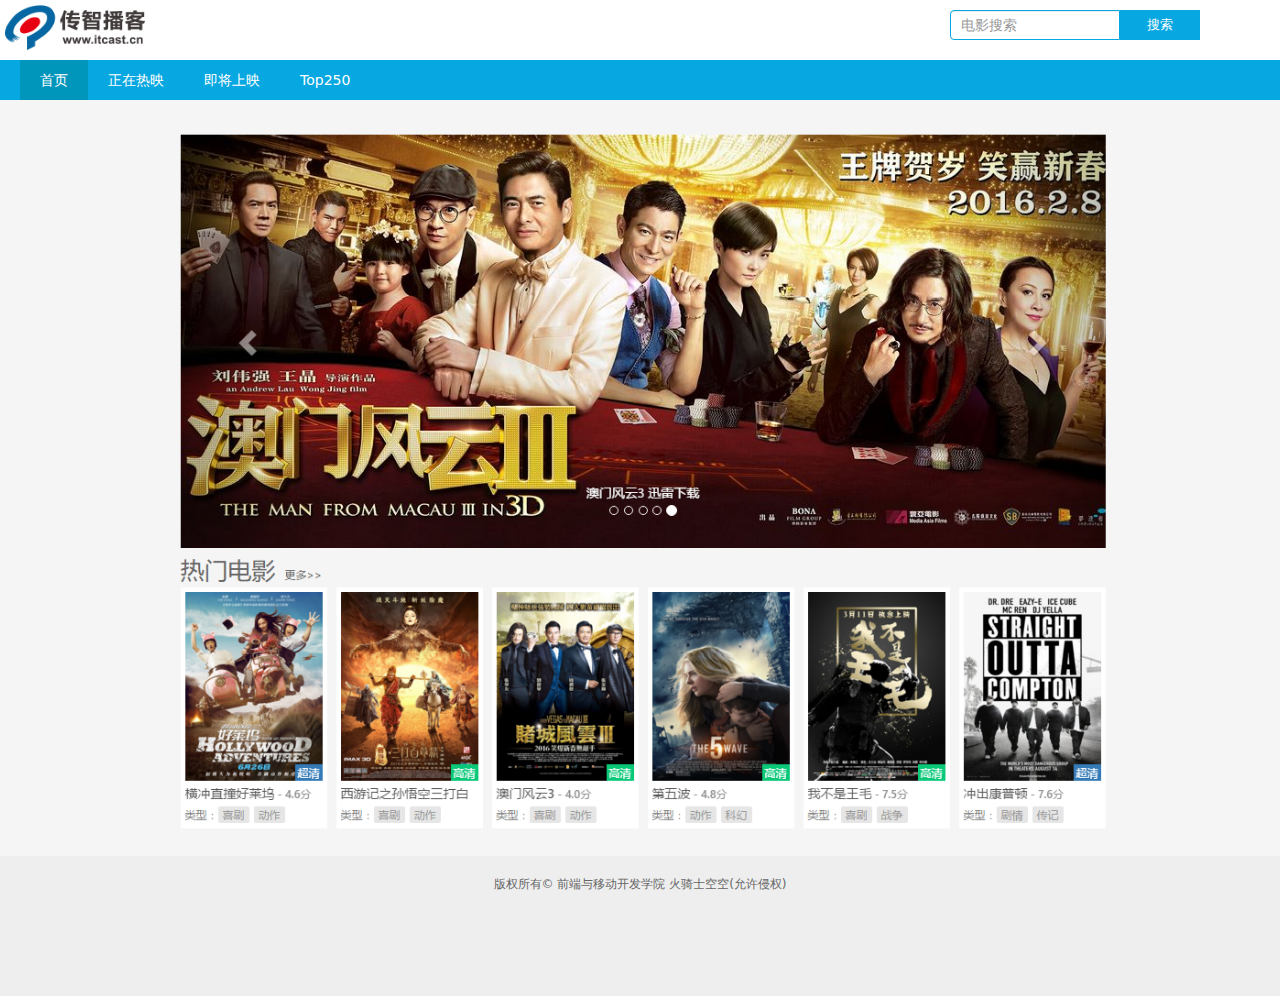
<file: app/index.html>
<!DOCTYPE html>
<html lang="en">

<head>
    <meta charset="UTF-8">
    <title>电影展示</title>
    <link rel="stylesheet" type="text/css" href="assets/css/wap.css">
    <link rel="stylesheet" href="assets/css/reset.css">
</head>

<body ng-app="moviecat">
    <div class="top">
        <div class="header" ng-controller="mainController">
            <a href="#/home_page"><img src="assets/img/logo.png" alt=""></a>
            <div class="search">
                <form ng-submit="search()">
                <input ng-model="query" class="my-input" type="text" placeholder="电影搜索">
                <button type="submit">搜索</button>
                </form>
            </div>
        </div>
        <nav class="nav">
            <ul>
                <!--li中添加 active 类样式，显示焦点状态。-->
                <li auto-active="active"><a href="#/home_page">首页</a></li>
                <li auto-active="active"><a href="#/in_theaters">正在热映</a></li>
                <li auto-active="active"><a href="#/coming_soon">即将上映</a></li>
                <li auto-active="active"><a href="#/top250">Top250</a></li>
            </ul>
        </nav>
    </div>
    <div class="container">
      <ng-view></ng-view>
    <!--电影列表开始-->

        <!--电影列表结束-->

        <!-- 电影详情开始 -->

        <!-- 电影详情结果 -->
        <!--其他-->
    </div>
    <footer class="footer">
        <div class="container">
            <p>版权所有&copy; 前端与移动开发学院 火骑士空空(允许侵权)</p>
        </div>
    </footer>
    <!-- 百各庄 -->
    <script src="assets/js/prefixfree.min.js"></script>
    <script src="../node_modules/angular/angular.js"></script>
    <script src="../node_modules/angular-route/angular-route.js"></script>
    <script src="../home_page/module.js"></script>
    <script src="../movie_list/module.js"></script>
    <script src="../component/httpService.js"></script>
    <script src="../movie_detail/module.js"></script>
    <script src="../component/autoActive.js"></script>
    <script src="app.js"></script>
</body>

</html>
</file>
<file: app/assets/css/wap.css>
body {
    font-size: 14px;
    background: #F5F5F5;
}

.top {
    min-width: 1040px !important;
}

.top .header {
    background: #fff;
}

.top .header a {
    width: 150px;
    display: inline-block;
    height: 60px;
}

.top .header img {
    width: 100%;
    padding: 5px;
    box-sizing: border-box;
}

.top .header .search {
    margin: 10px 80px 0 0;
    float: right;
    width: 250px;
    height: 30px;
}

.top .header .search input {
    padding-left: 10px;
    border: none;
    width: 158px;
    height: 28px;
    float: left;
    border: 1px solid #07A7E1;
    font-size: 14px;
}

.top .header .search button {
    float: right;
    width: 80px;
    height: 30px;
    border: none;
    background: #07A7E1;
    color: #fff;
    cursor: pointer;
}

.top .nav {
    background: #07A7E1;
}

.top .nav ul {
    overflow: auto;
    color: #fff;
    padding-left: 20px;
}

.top .nav ul li {
    height: 40px;
    line-height: 40px;
    float: left;
}

.top .nav ul li.active {
    background: #0095bb;
}

.top .nav ul li a {
    display: block;
    padding: 0 20px;
    text-align: center;
}

.top .nav ul li a:hover {
    background: #0095bb;
}

.container {
    min-width: 1040px !important;
    background: #F5F5F5;
}

.container .list {
    margin: 0 auto;
    padding: 20px 25px;
}

.container .list ul {
    margin: 0 auto;
    width: 1080px;
    overflow: hidden;
}

.container .list ul li {
    margin: 12px 5px;
    padding: 4px;
    float: left;
    background: #fff;
    transition: all .3s;
}

.container .list ul li a {
    display: block;
}

.container .list ul li a img {
    width: 194px;
    height: 275.828px;
}

.container .list ul li .meta h4 {
    color: #555;
}

.container .list ul li .meta h4 span {
    display: inline-block;
    max-width: 100px;
    white-space: nowrap;
    overflow: hidden;
    text-overflow: ellipsis;
}

.container .list ul li .meta h4 em {
    float: right;
    display: inline-block;
    color: #8c8c8c;
}

.container .list ul li .meta .otherinfo {
    margin-top: 3px;
    color: #7E7E7E;
}

.container .list ul li .meta .otherinfo span {
    margin-left: 4px;
    padding: 1px 3px;
    color: #999;
    background: #e6e6e6;
    font-size: 12px;
}

.container .list ul li:hover {
    box-shadow: 0 10px 15px rgba(0, 0, 0, 0.4);
}

.container .list ul:after,
.container .list ul:after {
    content: ".";
    display: block;
    height: 0;
    clear: both;
    visibility: hidden;
}

.container .list .paging {
    text-align: center;
}

.container .list .paging .prev,
.container .list .paging .next {
    border: none;
    border-radius: 4px;
    background: #2aabd2;
    width: 100px;
    height: 40px;
    color: #fff;
    font-size: 14px;
    cursor: pointer;
}

.footer .container {
    padding: 20px 0;
    background: #eee;
    border-top: 1px #ccc;
    height: 100px;
    text-align: center;
    font-size: 12px;
    color: #666;
}


/*# sourceMappingURL=wap.css.map */

.cssload-wrap {
    position: absolute;
    margin: 0 auto 0;
    left: 50%;
    margin-left: -218px;
    transform: rotateX(75deg);
}

.cssload-circle {
    position: absolute;
    float: left;
    border: 1px solid white;
    animation: bounce 0.745s infinite ease-in-out alternate;
    -o-animation: bounce 0.745s infinite ease-in-out alternate;
    -ms-animation: bounce 0.745s infinite ease-in-out alternate;
    -webkit-animation: bounce 0.745s infinite ease-in-out alternate;
    -moz-animation: bounce 0.745s infinite ease-in-out alternate;
    border-radius: 100%;
    background: transparent;
    top: -73px;
    left: -73px;
}

.cssload-circle:nth-child(1) {
    margin: 0 288px;
    width: 10px;
    height: 10px;
    animation-delay: 50ms;
    -o-animation-delay: 50ms;
    -ms-animation-delay: 50ms;
    -webkit-animation-delay: 50ms;
    -moz-animation-delay: 50ms;
    z-index: -1;
    border: 1px solid rgba(255, 43, 0, 0.7);
}

.cssload-circle:nth-child(2) {
    margin: 0 283px;
    width: 19px;
    height: 19px;
    animation-delay: 100ms;
    -o-animation-delay: 100ms;
    -ms-animation-delay: 100ms;
    -webkit-animation-delay: 100ms;
    -moz-animation-delay: 100ms;
    z-index: -2;
    border: 1px solid rgba(255, 85, 0, 0.7);
}

.cssload-circle:nth-child(3) {
    margin: 0 278px;
    width: 29px;
    height: 29px;
    animation-delay: 150ms;
    -o-animation-delay: 150ms;
    -ms-animation-delay: 150ms;
    -webkit-animation-delay: 150ms;
    -moz-animation-delay: 150ms;
    z-index: -3;
    border: 1px solid rgba(255, 128, 0, 0.7);
}

.cssload-circle:nth-child(4) {
    margin: 0 273px;
    width: 39px;
    height: 39px;
    animation-delay: 200ms;
    -o-animation-delay: 200ms;
    -ms-animation-delay: 200ms;
    -webkit-animation-delay: 200ms;
    -moz-animation-delay: 200ms;
    z-index: -4;
    border: 1px solid rgba(255, 170, 0, 0.7);
}

.cssload-circle:nth-child(5) {
    margin: 0 268px;
    width: 49px;
    height: 49px;
    animation-delay: 250ms;
    -o-animation-delay: 250ms;
    -ms-animation-delay: 250ms;
    -webkit-animation-delay: 250ms;
    -moz-animation-delay: 250ms;
    z-index: -5;
    border: 1px solid rgba(255, 213, 0, 0.7);
}

.cssload-circle:nth-child(6) {
    margin: 0 263px;
    width: 58px;
    height: 58px;
    animation-delay: 300ms;
    -o-animation-delay: 300ms;
    -ms-animation-delay: 300ms;
    -webkit-animation-delay: 300ms;
    -moz-animation-delay: 300ms;
    z-index: -6;
    border: 1px solid rgba(255, 255, 0, 0.7);
}

.cssload-circle:nth-child(7) {
    margin: 0 258px;
    width: 68px;
    height: 68px;
    animation-delay: 350ms;
    -o-animation-delay: 350ms;
    -ms-animation-delay: 350ms;
    -webkit-animation-delay: 350ms;
    -moz-animation-delay: 350ms;
    z-index: -7;
    border: 1px solid rgba(212, 255, 0, 0.7);
}

.cssload-circle:nth-child(8) {
    margin: 0 253px;
    width: 78px;
    height: 78px;
    animation-delay: 400ms;
    -o-animation-delay: 400ms;
    -ms-animation-delay: 400ms;
    -webkit-animation-delay: 400ms;
    -moz-animation-delay: 400ms;
    z-index: -8;
    border: 1px solid rgba(170, 255, 0, 0.7);
}

.cssload-circle:nth-child(9) {
    margin: 0 249px;
    width: 88px;
    height: 88px;
    animation-delay: 450ms;
    -o-animation-delay: 450ms;
    -ms-animation-delay: 450ms;
    -webkit-animation-delay: 450ms;
    -moz-animation-delay: 450ms;
    z-index: -9;
    border: 1px solid rgba(128, 255, 0, 0.7);
}

.cssload-circle:nth-child(10) {
    margin: 0 244px;
    width: 97px;
    height: 97px;
    animation-delay: 500ms;
    -o-animation-delay: 500ms;
    -ms-animation-delay: 500ms;
    -webkit-animation-delay: 500ms;
    -moz-animation-delay: 500ms;
    z-index: -10;
    border: 1px solid rgba(85, 255, 0, 0.7);
}

.cssload-circle:nth-child(11) {
    margin: 0 239px;
    width: 107px;
    height: 107px;
    animation-delay: 550ms;
    -o-animation-delay: 550ms;
    -ms-animation-delay: 550ms;
    -webkit-animation-delay: 550ms;
    -moz-animation-delay: 550ms;
    z-index: -11;
    border: 1px solid rgba(43, 255, 0, 0.7);
}

.cssload-circle:nth-child(12) {
    margin: 0 234px;
    width: 117px;
    height: 117px;
    animation-delay: 600ms;
    -o-animation-delay: 600ms;
    -ms-animation-delay: 600ms;
    -webkit-animation-delay: 600ms;
    -moz-animation-delay: 600ms;
    z-index: -12;
    border: 1px solid rgba(0, 255, 0, 0.7);
}

.cssload-circle:nth-child(13) {
    margin: 0 229px;
    width: 127px;
    height: 127px;
    animation-delay: 650ms;
    -o-animation-delay: 650ms;
    -ms-animation-delay: 650ms;
    -webkit-animation-delay: 650ms;
    -moz-animation-delay: 650ms;
    z-index: -13;
    border: 1px solid rgba(0, 255, 43, 0.7);
}

.cssload-circle:nth-child(14) {
    margin: 0 224px;
    width: 136px;
    height: 136px;
    animation-delay: 700ms;
    -o-animation-delay: 700ms;
    -ms-animation-delay: 700ms;
    -webkit-animation-delay: 700ms;
    -moz-animation-delay: 700ms;
    z-index: -14;
    border: 1px solid rgba(0, 255, 85, 0.7);
}

.cssload-circle:nth-child(15) {
    margin: 0 219px;
    width: 146px;
    height: 146px;
    animation-delay: 750ms;
    -o-animation-delay: 750ms;
    -ms-animation-delay: 750ms;
    -webkit-animation-delay: 750ms;
    -moz-animation-delay: 750ms;
    z-index: -15;
    border: 1px solid rgba(0, 255, 128, 0.7);
}

.cssload-circle:nth-child(16) {
    margin: 0 214px;
    width: 156px;
    height: 156px;
    animation-delay: 800ms;
    -o-animation-delay: 800ms;
    -ms-animation-delay: 800ms;
    -webkit-animation-delay: 800ms;
    -moz-animation-delay: 800ms;
    z-index: -16;
    border: 1px solid rgba(0, 255, 170, 0.7);
}

.cssload-circle:nth-child(17) {
    margin: 0 210px;
    width: 166px;
    height: 166px;
    animation-delay: 850ms;
    -o-animation-delay: 850ms;
    -ms-animation-delay: 850ms;
    -webkit-animation-delay: 850ms;
    -moz-animation-delay: 850ms;
    z-index: -17;
    border: 1px solid rgba(0, 255, 213, 0.7);
}

.cssload-circle:nth-child(18) {
    margin: 0 205px;
    width: 175px;
    height: 175px;
    animation-delay: 900ms;
    -o-animation-delay: 900ms;
    -ms-animation-delay: 900ms;
    -webkit-animation-delay: 900ms;
    -moz-animation-delay: 900ms;
    z-index: -18;
    border: 1px solid rgba(0, 255, 255, 0.7);
}

.cssload-circle:nth-child(19) {
    margin: 0 200px;
    width: 185px;
    height: 185px;
    animation-delay: 950ms;
    -o-animation-delay: 950ms;
    -ms-animation-delay: 950ms;
    -webkit-animation-delay: 950ms;
    -moz-animation-delay: 950ms;
    z-index: -19;
    border: 1px solid rgba(0, 212, 255, 0.7);
}

.cssload-circle:nth-child(20) {
    margin: 0 195px;
    width: 195px;
    height: 195px;
    animation-delay: 1000ms;
    -o-animation-delay: 1000ms;
    -ms-animation-delay: 1000ms;
    -webkit-animation-delay: 1000ms;
    -moz-animation-delay: 1000ms;
    z-index: -20;
    border: 1px solid rgba(0, 170, 255, 0.7);
}

.cssload-circle:nth-child(21) {
    margin: 0 190px;
    width: 205px;
    height: 205px;
    animation-delay: 1050ms;
    -o-animation-delay: 1050ms;
    -ms-animation-delay: 1050ms;
    -webkit-animation-delay: 1050ms;
    -moz-animation-delay: 1050ms;
    z-index: -21;
    border: 1px solid rgba(0, 127, 255, 0.7);
}

.cssload-circle:nth-child(22) {
    margin: 0 185px;
    width: 214px;
    height: 214px;
    animation-delay: 1100ms;
    -o-animation-delay: 1100ms;
    -ms-animation-delay: 1100ms;
    -webkit-animation-delay: 1100ms;
    -moz-animation-delay: 1100ms;
    z-index: -22;
    border: 1px solid rgba(0, 85, 255, 0.7);
}

.cssload-circle:nth-child(23) {
    margin: 0 180px;
    width: 224px;
    height: 224px;
    animation-delay: 1150ms;
    -o-animation-delay: 1150ms;
    -ms-animation-delay: 1150ms;
    -webkit-animation-delay: 1150ms;
    -moz-animation-delay: 1150ms;
    z-index: -23;
    border: 1px solid rgba(0, 43, 255, 0.7);
}

.cssload-circle:nth-child(24) {
    margin: 0 175px;
    width: 234px;
    height: 234px;
    animation-delay: 1200ms;
    -o-animation-delay: 1200ms;
    -ms-animation-delay: 1200ms;
    -webkit-animation-delay: 1200ms;
    -moz-animation-delay: 1200ms;
    z-index: -24;
    border: 1px solid rgba(0, 0, 255, 0.7);
}

.cssload-circle:nth-child(25) {
    margin: 0 171px;
    width: 244px;
    height: 244px;
    animation-delay: 1250ms;
    -o-animation-delay: 1250ms;
    -ms-animation-delay: 1250ms;
    -webkit-animation-delay: 1250ms;
    -moz-animation-delay: 1250ms;
    z-index: -25;
    border: 1px solid rgba(42, 0, 255, 0.7);
}

.cssload-circle:nth-child(26) {
    margin: 0 166px;
    width: 253px;
    height: 253px;
    animation-delay: 1300ms;
    -o-animation-delay: 1300ms;
    -ms-animation-delay: 1300ms;
    -webkit-animation-delay: 1300ms;
    -moz-animation-delay: 1300ms;
    z-index: -26;
    border: 1px solid rgba(85, 0, 255, 0.7);
}

.cssload-circle:nth-child(27) {
    margin: 0 161px;
    width: 263px;
    height: 263px;
    animation-delay: 1350ms;
    -o-animation-delay: 1350ms;
    -ms-animation-delay: 1350ms;
    -webkit-animation-delay: 1350ms;
    -moz-animation-delay: 1350ms;
    z-index: -27;
    border: 1px solid rgba(127, 0, 255, 0.7);
}

.cssload-circle:nth-child(28) {
    margin: 0 156px;
    width: 273px;
    height: 273px;
    animation-delay: 1400ms;
    -o-animation-delay: 1400ms;
    -ms-animation-delay: 1400ms;
    -webkit-animation-delay: 1400ms;
    -moz-animation-delay: 1400ms;
    z-index: -28;
    border: 1px solid rgba(170, 0, 255, 0.7);
}

.cssload-circle:nth-child(29) {
    margin: 0 151px;
    width: 283px;
    height: 283px;
    animation-delay: 1450ms;
    -o-animation-delay: 1450ms;
    -ms-animation-delay: 1450ms;
    -webkit-animation-delay: 1450ms;
    -moz-animation-delay: 1450ms;
    z-index: -29;
    border: 1px solid rgba(212, 0, 255, 0.7);
}

.cssload-circle:nth-child(30) {
    margin: 0 146px;
    width: 292px;
    height: 292px;
    animation-delay: 1500ms;
    -o-animation-delay: 1500ms;
    -ms-animation-delay: 1500ms;
    -webkit-animation-delay: 1500ms;
    -moz-animation-delay: 1500ms;
    z-index: -30;
    border: 1px solid rgba(255, 0, 255, 0.7);
}

.disable {
    cursor: unset !important;
    background: #ccc !important;
}

.loading-box {
    position: absolute;
    background: rgba(100, 100, 100, 0.8);
    width: 100%;
    top: 0;
    left:0;
    bottom: 0;
    padding-top: 100px;
}


/*����*/

.spinner {
    margin: 100px auto;
    width: 100px;
    height: 80px;
    text-align: center;
    font-size: 20px;
}

.spinner > div {
    background-color: #669cf4;
    height: 100%;
    width: 12px;
    display: inline-block;
    -webkit-animation: sk-stretchdelay 1.2s infinite ease-in-out;
    animation: sk-stretchdelay 1.2s infinite ease-in-out;
}

.spinner .rect2 {
    -webkit-animation-delay: -1.1s;
    animation-delay: -1.1s;
}

.spinner .rect3 {
    -webkit-animation-delay: -1.0s;
    animation-delay: -1.0s;
}

.spinner .rect4 {
    -webkit-animation-delay: -0.9s;
    animation-delay: -0.9s;
}

.spinner .rect5 {
    -webkit-animation-delay: -0.8s;
    animation-delay: -0.8s;
}

@-webkit-keyframes sk-stretchdelay {
    0%,
    40%,
    100% {
        -webkit-transform: scaleY(0.4)
    }
    20% {
        -webkit-transform: scaleY(1.0)
    }
}

@keyframes sk-stretchdelay {
    0%,
    40%,
    100% {
        transform: scaleY(0.4);
        -webkit-transform: scaleY(0.4);
    }
    20% {
        transform: scaleY(1.0);
        -webkit-transform: scaleY(1.0);
    }
}

.my-input {
    color: #555;
    background-color: #fff;
    background-image: none;
    border: 1px solid #ccc;
    border-top-left-radius: 4px;
    border-bottom-left-radius: 4px;
    -webkit-box-shadow: inset 0 1px 1px rgba(0, 0, 0, .075);
    box-shadow: inset 0 1px 1px rgba(0, 0, 0, .075);
    -webkit-transition: border-color ease-in-out .15s, -webkit-box-shadow ease-in-out .15s;
    -o-transition: border-color ease-in-out .15s, box-shadow ease-in-out .15s;
    transition: border-color ease-in-out .15s, box-shadow ease-in-out .15s;
}

.my-input:focus {
    border-color: #66afe9;
    outline: 0;
    -webkit-box-shadow: inset 0 1px 1px rgba(0, 0, 0, .075), 0 0 8px rgba(102, 175, 233, .6);
    box-shadow: inset 0 1px 1px rgba(0, 0, 0, .075), 0 0 8px rgba(102, 175, 233, .6);
}

.my-input::-moz-placeholder {
    color: #999;
    opacity: 1;
}

.my-input:-ms-input-placeholder {
    color: #999;
}

.my-input::-webkit-input-placeholder {
    color: #999;
}

.my-input::-ms-expand {
    background-color: transparent;
    border: 0;
}

.detail {
    padding: 10px;
    width: 80%;
    margin: 0 auto;
    margin-top: 30px;
    background: #fff;
}

.detail h1 {
    font-size: 25px;
}

.detail h3 {
    margin: 10px auto;
    font-size: 16px;
}

.dt-info {
    margin-top: 15px;
    height: 285px;
    overflow: hidden;
}

.dti-i {
    float: left;
    width: 210px;
}

.dti-i img {
    width: 100%;
    cursor: pointer;
}

.dti-w {
    float: left;
    margin-left: 15px;
}

.dti-w p {
    margin: 20px 0;
}

.dti-w strong {
    font-weight: 600;
}

.list img {
    width: 100%;
}
/*
css loading*/
#fountainG{
    position:relative;
    width:234px;
    height:28px;
    margin:auto;
}

.fountainG{
    position:absolute;
    top:0;
    background-color:rgb(0,0,0);
    width:28px;
    height:28px;
    animation-name:bounce_fountainG;
    -o-animation-name:bounce_fountainG;
    -ms-animation-name:bounce_fountainG;
    -webkit-animation-name:bounce_fountainG;
    -moz-animation-name:bounce_fountainG;
    animation-duration:1.5s;
    -o-animation-duration:1.5s;
    -ms-animation-duration:1.5s;
    -webkit-animation-duration:1.5s;
    -moz-animation-duration:1.5s;
    animation-iteration-count:infinite;
    -o-animation-iteration-count:infinite;
    -ms-animation-iteration-count:infinite;
    -webkit-animation-iteration-count:infinite;
    -moz-animation-iteration-count:infinite;
    animation-direction:normal;
    -o-animation-direction:normal;
    -ms-animation-direction:normal;
    -webkit-animation-direction:normal;
    -moz-animation-direction:normal;
    transform:scale(.3);
    -o-transform:scale(.3);
    -ms-transform:scale(.3);
    -webkit-transform:scale(.3);
    -moz-transform:scale(.3);
    border-radius:19px;
    -o-border-radius:19px;
    -ms-border-radius:19px;
    -webkit-border-radius:19px;
    -moz-border-radius:19px;
}

#fountainG_1{
    left:0;
    animation-delay:0.6s;
    -o-animation-delay:0.6s;
    -ms-animation-delay:0.6s;
    -webkit-animation-delay:0.6s;
    -moz-animation-delay:0.6s;
}

#fountainG_2{
    left:29px;
    animation-delay:0.75s;
    -o-animation-delay:0.75s;
    -ms-animation-delay:0.75s;
    -webkit-animation-delay:0.75s;
    -moz-animation-delay:0.75s;
}

#fountainG_3{
    left:58px;
    animation-delay:0.9s;
    -o-animation-delay:0.9s;
    -ms-animation-delay:0.9s;
    -webkit-animation-delay:0.9s;
    -moz-animation-delay:0.9s;
}

#fountainG_4{
    left:88px;
    animation-delay:1.05s;
    -o-animation-delay:1.05s;
    -ms-animation-delay:1.05s;
    -webkit-animation-delay:1.05s;
    -moz-animation-delay:1.05s;
}

#fountainG_5{
    left:117px;
    animation-delay:1.2s;
    -o-animation-delay:1.2s;
    -ms-animation-delay:1.2s;
    -webkit-animation-delay:1.2s;
    -moz-animation-delay:1.2s;
}

#fountainG_6{
    left:146px;
    animation-delay:1.35s;
    -o-animation-delay:1.35s;
    -ms-animation-delay:1.35s;
    -webkit-animation-delay:1.35s;
    -moz-animation-delay:1.35s;
}

#fountainG_7{
    left:175px;
    animation-delay:1.5s;
    -o-animation-delay:1.5s;
    -ms-animation-delay:1.5s;
    -webkit-animation-delay:1.5s;
    -moz-animation-delay:1.5s;
}

#fountainG_8{
    left:205px;
    animation-delay:1.64s;
    -o-animation-delay:1.64s;
    -ms-animation-delay:1.64s;
    -webkit-animation-delay:1.64s;
    -moz-animation-delay:1.64s;
}



@keyframes bounce_fountainG{
    0%{
        transform:scale(1);
        background-color:rgb(0,0,0);
    }

    100%{
        transform:scale(.3);
        background-color:rgb(255,255,255);
    }
}

@-o-keyframes bounce_fountainG{
    0%{
        -o-transform:scale(1);
        background-color:rgb(0,0,0);
    }

    100%{
        -o-transform:scale(.3);
        background-color:rgb(255,255,255);
    }
}

@-ms-keyframes bounce_fountainG{
    0%{
        -ms-transform:scale(1);
        background-color:rgb(0,0,0);
    }

    100%{
        -ms-transform:scale(.3);
        background-color:rgb(255,255,255);
    }
}

@-webkit-keyframes bounce_fountainG{
    0%{
        -webkit-transform:scale(1);
        background-color:rgb(0,0,0);
    }

    100%{
        -webkit-transform:scale(.3);
        background-color:rgb(255,255,255);
    }
}

@-moz-keyframes bounce_fountainG{
    0%{
        -moz-transform:scale(1);
        background-color:rgb(0,0,0);
    }

    100%{
        -moz-transform:scale(.3);
        background-color:rgb(255,255,255);
    }
}
</file>
